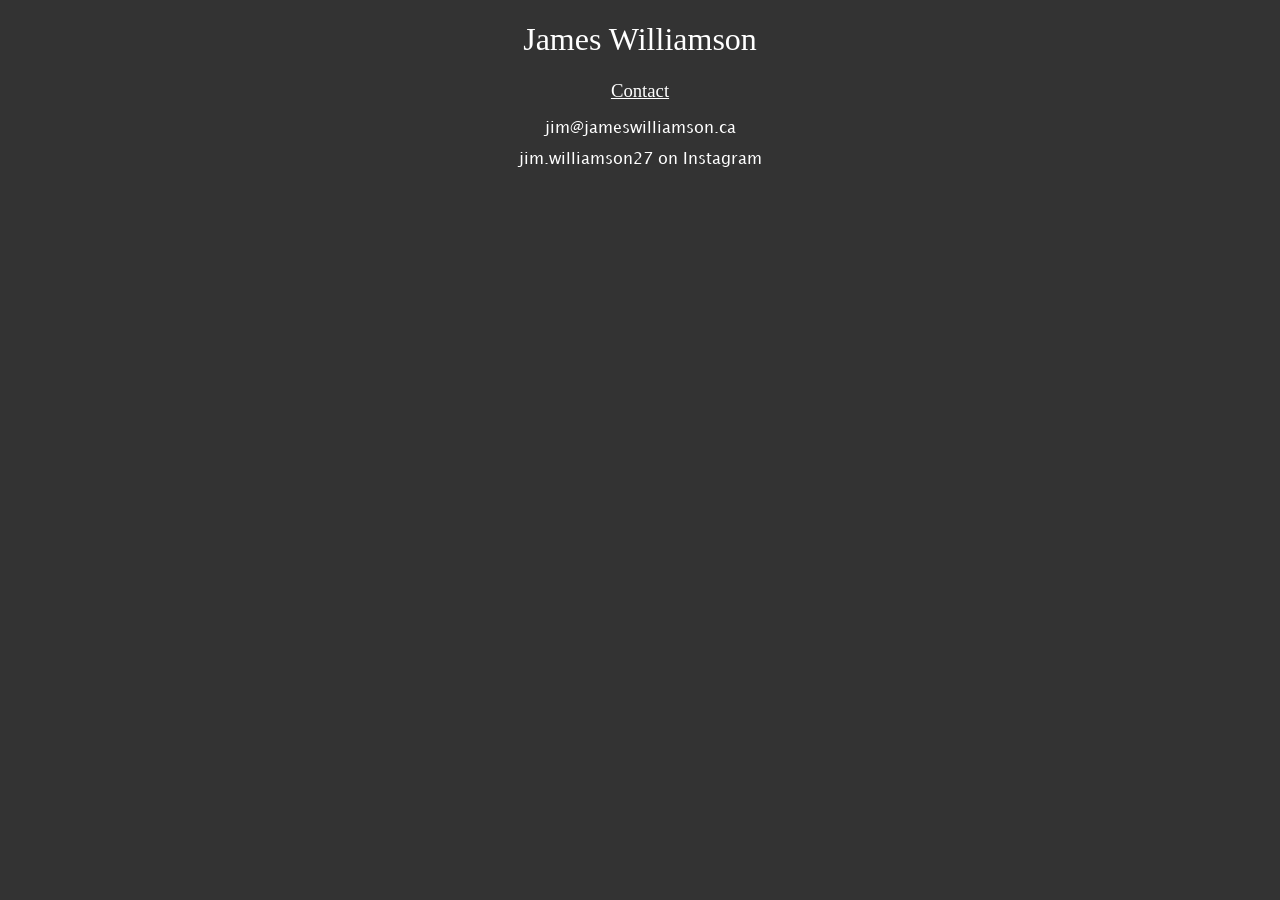
<file: index.html>
<!DOCTYPE html>

<html>
<head>
    <title>James Williamson</title>
    <meta charset="UTF-8" />
    <meta name="viewport" content="width=device-width, initial-scale=1">
    <link rel="stylesheet" href="src/styles.css">
</head>
<body>

<h1>James Williamson</h1>
<h3><u>Contact</u></h3>
<p><a href="jim@jameswilliamson.ca" style="color: #ffffff; text-decoration: none;">jim@jameswilliamson.ca</a></p>
<p><a href="https://www.instagram.com/jim.williamson27/" style="color: #ffffff; text-decoration: none;">jim.williamson27 on Instagram</a></p>

<!-- <p><a href="clairo-sort.html" style="color: #88874A;">Clairo Song Ranker</a></p> -->

<div class="video-wrapper">
<iframe src="https://www.youtube.com/embed/hV8JFj17AtY?si=a9uTIU7TZm3l8JB0" title="YouTube video player" frameborder="0" allow="accelerometer; autoplay; clipboard-write; encrypted-media; gyroscope; picture-in-picture; web-share" referrerpolicy="strict-origin-when-cross-origin" allowfullscreen></iframe>
</div>

</body>
</html>
</file>
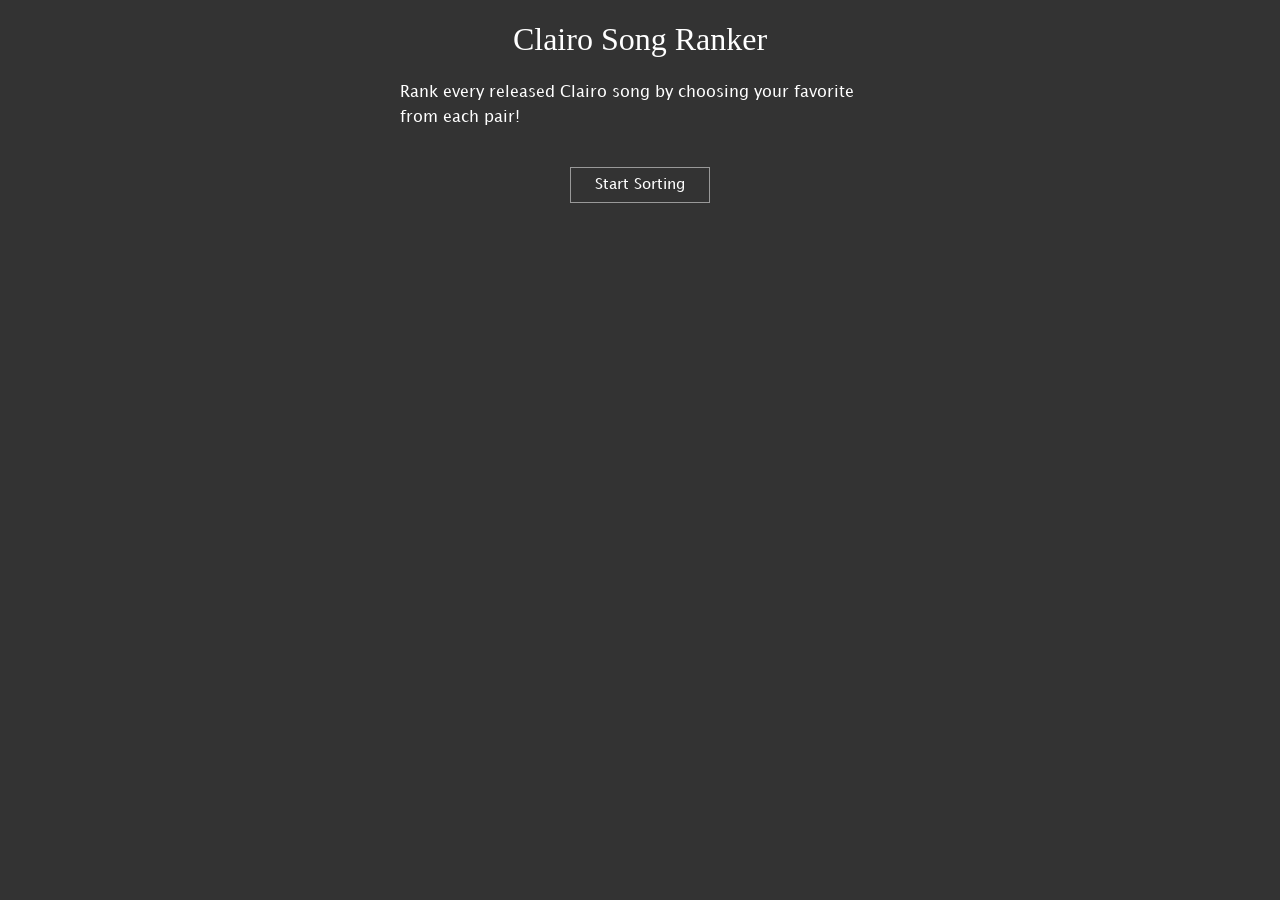
<file: clairo-sort.html>
<!DOCTYPE html>
<html lang="en">
<head>
<meta charset="UTF-8" />
<meta name="viewport" content="width=device-width, initial-scale=1" />
<title>Clairo Song Ranker</title>
<link rel="stylesheet" href="src/styles.css">
<style>
  * { box-sizing: border-box; }

  main {
    width: 100%;
    max-width: 640px;
    margin: 0 auto;
    padding: 0 20px 40px;
  }

  .screen { display: none; }
  .screen.active { display: block; }

  a, .link-btn {
    color: #ffffff;
  }

  p.muted, .muted {
    color: #ffffff;
  }

  /* --- Intro screen --- */
  .intro-card {
    text-align: left;
    line-height: 1.6;
    margin: 0 auto;
    max-width: 480px;
  }

  .intro-card ul { padding-left: 20px; }
  .intro-card .warning {
    border: 1px solid #666;
    padding: 10px 14px;
    font-size: 0.85rem;
    color: #ffffff;
    margin-top: 16px;
  }

  button {
    font-family: inherit;
    cursor: pointer;
    background: transparent;
    color: #ffffff;
    border: 1px solid #999;
    padding: 10px 24px;
    font-size: 0.95rem;
  }
  button:hover { border-color: #fff; background: #444; }

  .btn-primary { margin-top: 18px; }

  .btn-row {
    display: flex;
    gap: 10px;
    justify-content: center;
    flex-wrap: wrap;
    margin-top: 18px;
  }

  /* --- Progress --- */
  .progress-wrap {
    max-width: 480px;
    margin: 0 auto 20px;
    text-align: center;
    font-size: 0.8rem;
    color: #ffffff;
  }

  /* --- Battle screen --- */
  .battle-actions {
    text-align: center;
    margin-top: 18px;
  }

  .battle-actions button {
    padding: 6px 18px;
    font-size: 0.85rem;
  }

  .battle-actions button:disabled {
    opacity: 0.4;
    cursor: default;
  }
  .battle-actions button:disabled:hover {
    border-color: #999;
    background: transparent;
  }

  .versus-row {
    display: flex;
    align-items: stretch;
    gap: 16px;
    max-width: 480px;
    margin: 0 auto;
  }

  .song-card {
    flex: 1;
    border: 1px solid #777;
    padding: 30px 14px;
    text-align: center;
    display: flex;
    flex-direction: column;
    align-items: center;
    justify-content: center;
    min-height: 150px;
    cursor: pointer;
  }
  .song-card:hover { border-color: #fff; background: #3d3d3d; }

  .song-title {
    font-family: "Lucida Grande", "Lucida Sans Unicode", "Lucida Sans", sans-serif;
    font-size: 1.2rem;
    margin: 0 0 6px;
    line-height: 1.3;
  }

  .vs-label {
    align-self: center;
    color: #ffffff;
    font-family: "Lucida Grande", "Lucida Sans Unicode", "Lucida Sans", sans-serif;
    font-style: normal;
    font-size: 1.0 rem;
    padding: 0 2px;
  }



  .caution {
    margin-top: 20px;
    font-size: 0.75rem;
    color: #ffffff;
    text-align: center;
    max-width: 440px;
    margin-left: auto;
    margin-right: auto;
  }

  /* --- Results screen --- */
  .results-header { margin-bottom: 18px; }

  .results-list {
    list-style: none;
    margin: 0;
    padding: 0;
    max-width: 480px;
    margin: 0 auto;
  }

  .results-list li {
    display: flex;
    align-items: center;
    gap: 12px;
    border-bottom: 1px solid #555;
    padding: 10px 4px;
    text-align: left;
  }

  .rank-num {
    font-family: Georgia, serif;
    font-size: 1rem;
    color: #ffffff;
    width: 28px;
    text-align: right;
    flex-shrink: 0;
  }

  .result-info { flex: 1; }
  .result-title { font-size: 0.95rem; }

  .results-actions {
    display: flex;
    gap: 10px;
    margin: 20px 0 8px;
    flex-wrap: wrap;
    justify-content: center;
  }

  @media (max-width: 480px) {
    .versus-row { flex-direction: column; }
    .vs-label { padding: 4px 0; }
  }
</style>
</head>
<body>

<h1>Clairo Song Ranker</h1>

<main>

  <!-- INTRO -->
  <section id="screen-intro" class="screen active">
    <div class="intro-card">
      <p>Rank every released Clairo song by choosing your favorite from each pair!</p>
    </div>
    <div class="btn-row">
      <button id="start-btn" class="btn-primary">Start Sorting</button>
    </div>
  </section>

  <!-- BATTLE -->
  <section id="screen-battle" class="screen">
    <div class="progress-wrap">
      <span id="progress-pct">0% sorted</span>
    </div>

    <div class="versus-row">
      <div class="song-card" id="card-left" tabindex="0"></div>
      <div class="vs-label">vs</div>
      <div class="song-card" id="card-right" tabindex="0"></div>
    </div>

    <div class="battle-actions">
      <button id="back-btn" disabled>Back</button>
    </div>
  </section>

  <!-- RESULTS -->
  <section id="screen-results" class="screen">
    <div class="results-header">
      <h1 style="font-size:1.5rem;">Your Ranking</h1>
    </div>
    <ol class="results-list" id="results-list"></ol>
    <div class="results-actions">
      <button id="restart-btn">Start Over</button>
    </div>
  </section>

</main>

<script>
(function () {
  "use strict";

  const SONGS = [
    // Immunity (2019)
    { title: "Alewife", album: "Immunity" },
    { title: "Impossible", album: "Immunity" },
    { title: "Closer to You", album: "Immunity" },
    { title: "North", album: "Immunity" },
    { title: "Bags", album: "Immunity" },
    { title: "Softly", album: "Immunity" },
    { title: "Sofia", album: "Immunity" },
    { title: "White Flag", album: "Immunity" },
    { title: "Feel Something", album: "Immunity" },
    { title: "Sinking", album: "Immunity" },
    { title: "I Wouldn't Ask You", album: "Immunity" },
    // Sling (2021)
    { title: "Bambi", album: "Sling" },
    { title: "Amoeba", album: "Sling" },
    { title: "Partridge", album: "Sling" },
    { title: "Zinnias", album: "Sling" },
    { title: "Blouse", album: "Sling" },
    { title: "Wade", album: "Sling" },
    { title: "Harbor", album: "Sling" },
    { title: "Just for Today", album: "Sling" },
    { title: "Joanie", album: "Sling" },
    { title: "Reaper", album: "Sling" },
    { title: "Little Changes", album: "Sling" },
    { title: "Management", album: "Sling" },
    // Charm (2024)
    { title: "Nomad", album: "Charm" },
    { title: "Sexy to Someone", album: "Charm" },
    { title: "Second Nature", album: "Charm" },
    { title: "Slow Dance", album: "Charm" },
    { title: "Thank You", album: "Charm" },
    { title: "Terrapin", album: "Charm" },
    { title: "Juna", album: "Charm" },
    { title: "Add Up My Love", album: "Charm" },
    { title: "Echo", album: "Charm" },
    { title: "Glory of the Snow", album: "Charm" },
    { title: "Pier 4", album: "Charm" },
    // Diary 001 (2018 EP)
    { title: "Hello?", album: "Diary 001", note: "feat. Rejjie Snow" },
    { title: "Flaming Hot Cheetos", album: "Diary 001" },
    { title: "B.O.M.D.", album: "Diary 001", note: "feat. Danny L Harle" },
    { title: "4Ever", album: "Diary 001" },
    { title: "Pretty Girl", album: "Diary 001" },
    { title: "How (Demo)", album: "Diary 001" },
    // Non-album singles (lead / co-lead artist)
    { title: "Get with U", album: "Single", note: "2017" },
    { title: "2 Hold U", album: "Single", note: "2017" },
    { title: "Heaven", album: "Single", note: "2018" },
    { title: "Sis", album: "Single", note: "2019" },
    { title: "Bubble Gum", album: "Single", note: "2019" },
  ];

  function shuffle(arr) {
    const a = arr.slice();
    for (let i = a.length - 1; i > 0; i--) {
      const j = Math.floor(Math.random() * (i + 1));
      [a[i], a[j]] = [a[j], a[i]];
    }
    return a;
  }

  function estimateComparisons(n) {
    if (n <= 1) return 0;
    const mid = Math.floor(n / 2);
    const left = mid, right = n - mid;
    return estimateComparisons(left) + estimateComparisons(right) + (left + right - 1);
  }

  const screens = {
    intro: document.getElementById("screen-intro"),
    battle: document.getElementById("screen-battle"),
    results: document.getElementById("screen-results"),
  };

  function showScreen(name) {
    Object.values(screens).forEach((s) => s.classList.remove("active"));
    screens[name].classList.add("active");
  }

  const cardLeft = document.getElementById("card-left");
  const cardRight = document.getElementById("card-right");
  const progressPctEl = document.getElementById("progress-pct");
  const backBtn = document.getElementById("back-btn");

  let totalEstimate = 1;
  let resolveCompare = null;

  // Fixed shuffle order for the current run, and the list of choices made so
  // far. "Back" pops the last choice and restarts the sort against the same
  // shuffle order, replaying recorded choices (instant, no UI) until it
  // reaches the undone comparison again.
  let shuffledSongs = [];
  let history = [];
  let callIndex = 0;

  function renderCard(el, song) {
    el.innerHTML = "";
    const title = document.createElement("div");
    title.className = "song-title";
    title.textContent = song.title;
    el.appendChild(title);
  }

  function updateProgress() {
    const pct = Math.min(99, Math.round((history.length / totalEstimate) * 100));
    progressPctEl.textContent = pct + "% sorted";
  }

  function updateBackButton() {
    backBtn.disabled = history.length === 0;
  }

  function compare(a, b) {
    const idx = callIndex++;
    if (idx < history.length) {
      return Promise.resolve(history[idx].result);
    }
    renderCard(cardLeft, a);
    renderCard(cardRight, b);
    updateProgress();
    updateBackButton();
    return new Promise((resolve) => {
      resolveCompare = (result) => {
        history.push({ a, b, result });
        updateProgress();
        resolve(result);
      };
    });
  }

  cardLeft.addEventListener("click", () => resolveCompare && resolveCompare(-1));
  cardRight.addEventListener("click", () => resolveCompare && resolveCompare(1));
  cardLeft.addEventListener("keydown", (e) => { if (e.key === "Enter") resolveCompare && resolveCompare(-1); });
  cardRight.addEventListener("keydown", (e) => { if (e.key === "Enter") resolveCompare && resolveCompare(1); });

  backBtn.addEventListener("click", () => {
    if (history.length === 0) return;
    history.pop();
    resolveCompare = null;
    startRun();
  });

  async function mergeSort(arr) {
    if (arr.length <= 1) return arr;
    const mid = Math.floor(arr.length / 2);
    const left = await mergeSort(arr.slice(0, mid));
    const right = await mergeSort(arr.slice(mid));
    return merge(left, right);
  }

  async function merge(left, right) {
    const result = [];
    let i = 0, j = 0;
    while (i < left.length && j < right.length) {
      const cmp = await compare(left[i], right[j]);
      if (cmp <= 0) {
        result.push(left[i]); i++;
      } else {
        result.push(right[j]); j++;
      }
    }
    while (i < left.length) result.push(left[i++]);
    while (j < right.length) result.push(right[j++]);
    return result;
  }

  function runSort() {
    shuffledSongs = shuffle(SONGS);
    history = [];
    totalEstimate = Math.max(1, estimateComparisons(SONGS.length));
    startRun();
  }

  async function startRun() {
    callIndex = 0;
    showScreen("battle");
    updateProgress();
    updateBackButton();
    const ranked = await mergeSort(shuffledSongs);
    showResults(ranked);
  }

  function showResults(ranked) {
    const list = document.getElementById("results-list");
    list.innerHTML = "";
    ranked.forEach((song, idx) => {
      const li = document.createElement("li");

      const rank = document.createElement("div");
      rank.className = "rank-num";
      rank.textContent = (idx + 1) + ".";

      const info = document.createElement("div");
      info.className = "result-info";
      const t = document.createElement("div");
      t.className = "result-title";
      t.textContent = song.title;
      info.appendChild(t);

      li.appendChild(rank);
      li.appendChild(info);
      list.appendChild(li);
    });
    window.__lastRanking = ranked;
    showScreen("results");
  }

  document.getElementById("start-btn").addEventListener("click", runSort);
  document.getElementById("restart-btn").addEventListener("click", runSort);

  // Prevent accidental navigation-away (Backspace) from wiping progress, as warned above.
  document.addEventListener("keydown", (e) => {
    const tag = (e.target && e.target.tagName) || "";
    if (e.key === "Backspace" && tag !== "INPUT" && tag !== "TEXTAREA") {
      e.preventDefault();
    }
  });

  window.addEventListener("beforeunload", (e) => {
    if (screens.battle.classList.contains("active")) {
      e.preventDefault();
      e.returnValue = "";
    }
  });
})();
</script>

</body>
</html>
</file>
<file: src/styles.css>
@font-face {
  font-family: "Lucida Grande";
  src: url("../static/fonts/LucidaGrande.ttf") format("truetype");
}

body {
  font-family: "Lucida Grande", "Lucida Sans Unicode", "Lucida Sans", sans-serif;
  background-color: rgb(51, 51, 51);
  color: #ffffff;
  text-align: center;
}

h1, h2, h3, h4, h5, h6 {
  font-family: Georgia, "Times New Roman", serif;
  font-weight: normal;
}

.video-wrapper {
  position: relative;
  width: 100%;
  max-width: 560px;
  aspect-ratio: 16 / 9;
  margin: 0 auto;
}

.video-wrapper iframe {
  position: absolute;
  top: 0;
  left: 0;
  width: 100%;
  height: 100%;
}
</file>
